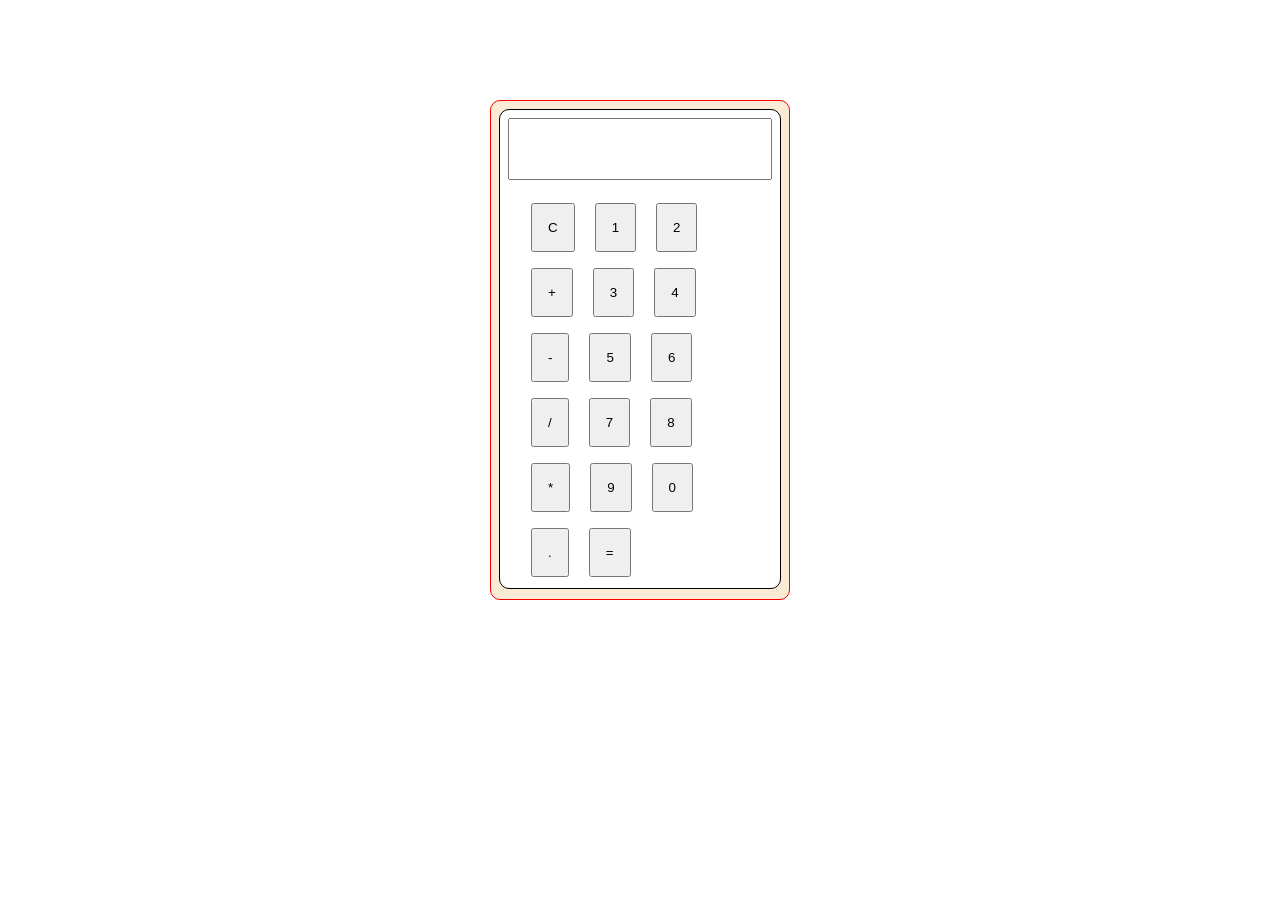
<file: calculator/index.html>
<!DOCTYPE html>
<html lang="en">
<head>
    <meta charset="UTF-8">
    <meta name="viewport" content="width=device-width, initial-scale=1.0">
    <title>Calcultor</title>
    <link rel="stylesheet" href="asset/style.css">
    
</head>
<body>
    <div class="container">
       <div class="calculator">
           <div class="display-container">
               <input type="text" name="display" id="display" class="display" readonly>
           </div>
           <div class="btn-container">
              <button type="button" class="btns" id="c" onclick = "clearDisplay()" >C</button>
              <button type="button" class="btns" id="one" onclick = "updateDisplay('1')">1</button>
              <button type="button" class="btns" id="two" onclick = "updateDisplay('2')">2</button>
              <button type="button" class="btns" id="plus" onclick = "updateDisplay('+')">+</button>
              <button type="button" class="btns" id="three" onclick = "updateDisplay('3')">3</button>
              <button type="button" class="btns" id="four" onclick = "updateDisplay('4')">4</button>
             <button type="button" class="btns" id="sub" onclick = "updateDisplay('-')">-</button>
            <button type="button" class="btns" id="five" onclick = "updateDisplay('5')">5</button>
            <button type="button" class="btns" id="six" onclick = "updateDisplay('6')">6</button>
            <button type="button" class="btns" id="div" onclick = "updateDisplay('/')">/</button>
            <button type="button" class="btns" id="seven" onclick = "updateDisplay('7')">7</button>
            <button type="button" class="btns" id="eight" onclick = "updateDisplay('8')">8</button>
            <button type="button" class="btns" id="multi" onclick = "updateDisplay('*')">*</button>
            <button type="button" class="btns" id="nine" onclick = "updateDisplay('9')" >9</button>
            <button type="button" class="btns" id="zero" onclick = "updateDisplay('0')">0</button>
            <button type="button" class="btns" id="point" onclick = "updateDisplay('.')">.</button>
            <button type="button" class="btns" id="equal" onclick = "calculate()">=</button>
           </div>
       </div>
    </div>
    <script>
        let calculatedisplay = '';
        function updateDisplay(value){
        calculatedisplay += value;
        document.querySelector('#display').value = calculatedisplay;
        }

       function clearDisplay(){
        calculatedisplay = "";
        document.querySelector('#display').value = calculatedisplay;
        }

        function calculate(){
           let result = eval(calculatedisplay).toString();
           calculatedisplay = result;
           document.querySelector('#display').value = calculatedisplay;
            
        }
        
        
        document.addEventListener('keydown',function(event){
           let key = event.key;
           if(key === '1'){
             updateDisplay('1');
           }else if(key === '2'){
            updateDisplay('2');
           }else if(key ==='3'){
            updateDisplay('3');
           }else if(key ==='4'){
            updateDisplay('4');
           }else if(key ==='5'){
            updateDisplay('5');
           }else if(key ==='6'){
            updateDisplay('6');
           }else if(key ==='7'){
            updateDisplay('7');
           }else if(key ==='8'){
            updateDisplay('8');
           }else if(key ==='9'){
            updateDisplay('9');
           }else if(key ==='0'){
            updateDisplay('0');
           }else if(key ==='.'){
            updateDisplay('.');
           }else if(key ==='+'){
            updateDisplay('+');
           }else if(key ==='-'){
            updateDisplay('-');
           }else if(key ==='*'){
            updateDisplay('*');
           }else if(key ==='/'){
            updateDisplay('/');
           }else if(key ==='Enter'){
            calculate();
           }else if(key ==='Backspace'){
            clearDisplay();
           }
        });
        
    </script>
</body>
</html>
</file>
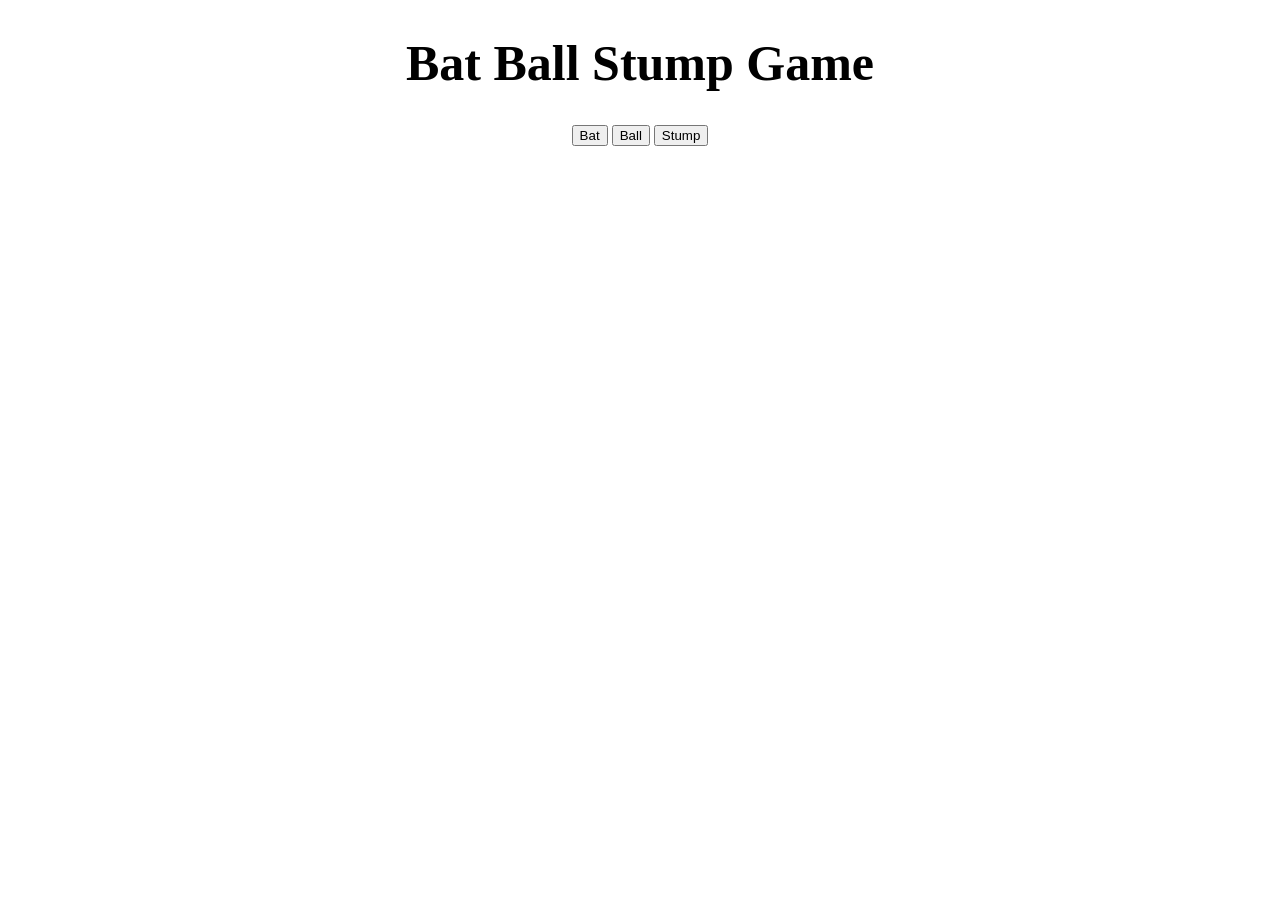
<file: cricket_button/index.html>
<!DOCTYPE html>
<html lang="en">
<head>
    <meta charset="UTF-8">
    <meta name="viewport" content="width=device-width, initial-scale=1.0">
    <title>Cricket Button Game</title>
</head>
<body>
    <h1 style="text-align: center;font-size: 50px;">Bat Ball Stump Game</h1>
    <div style="text-align: center;">
    <button type="button" onclick="
         //This is Generate Random number between 0 and 3
       let randomNum = Math.random()*3;
        let computerChoice;
       if(randomNum > 0 && randomNum<=1){
          computerChoice = 'Bat';
       }else if(randomNum > 1 && randomNum<=2){
          computerChoice = 'Ball';

       }else{
          computerChoice = 'Stamp';
       }
       var resultuser;
       if(computerChoice === 'Ball'){
         resultuser = 'User Has Won';
       }else if(computerChoice === 'Bat'){
           resultuser ='tie tie fish';
       }else{
        resultuser ='Computer Has Won';
       }

       alert(`You have Choose Bat - Computer have Choose ${computerChoice} and ${resultuser}`);  




        
        ">Bat</button>
    <button type="button"
    onclick="
         let randomNum = Math.random()*3;
        let computerChoice;
       if(randomNum > 0 && randomNum<=1){
          computerChoice = 'Bat';
       }else if(randomNum > 1 && randomNum<=2){
          computerChoice = 'Ball';

       }else{
          computerChoice = 'Stamp';
       }
       var resultuser;
       if(computerChoice === 'Ball'){
         resultuser = 'tie tie fish';
       }else if(computerChoice === 'Bat'){
           resultuser ='Computer Won';
       }else{
        resultuser ='user Won';
       }

       alert(`You have Choose Ball - Computer have Choose ${computerChoice} and ${resultuser}`);  

        "
    >Ball</button>
    <button type="button"
    onclick="
         let randomNum = Math.random()*3;
        let computerChoice;
       if(randomNum > 0 && randomNum<=1){
          computerChoice = 'Bat';
       }else if(randomNum > 1 && randomNum<=2){
          computerChoice = 'Ball';

       }else{
          computerChoice = 'Stamp';
       }
       var resultuser;
       if(computerChoice === 'Ball'){
         resultuser = 'Computer Won';
       }else if(computerChoice === 'Bat'){
           resultuser ='user Won ';
       }else{
        resultuser ='tie tie fish';
       }

       alert(`You have Choose Bat - Computer have Choose ${computerChoice} and ${resultuser}`);  "
    >Stump</button>
    </div>
</body>
</html>
</file>
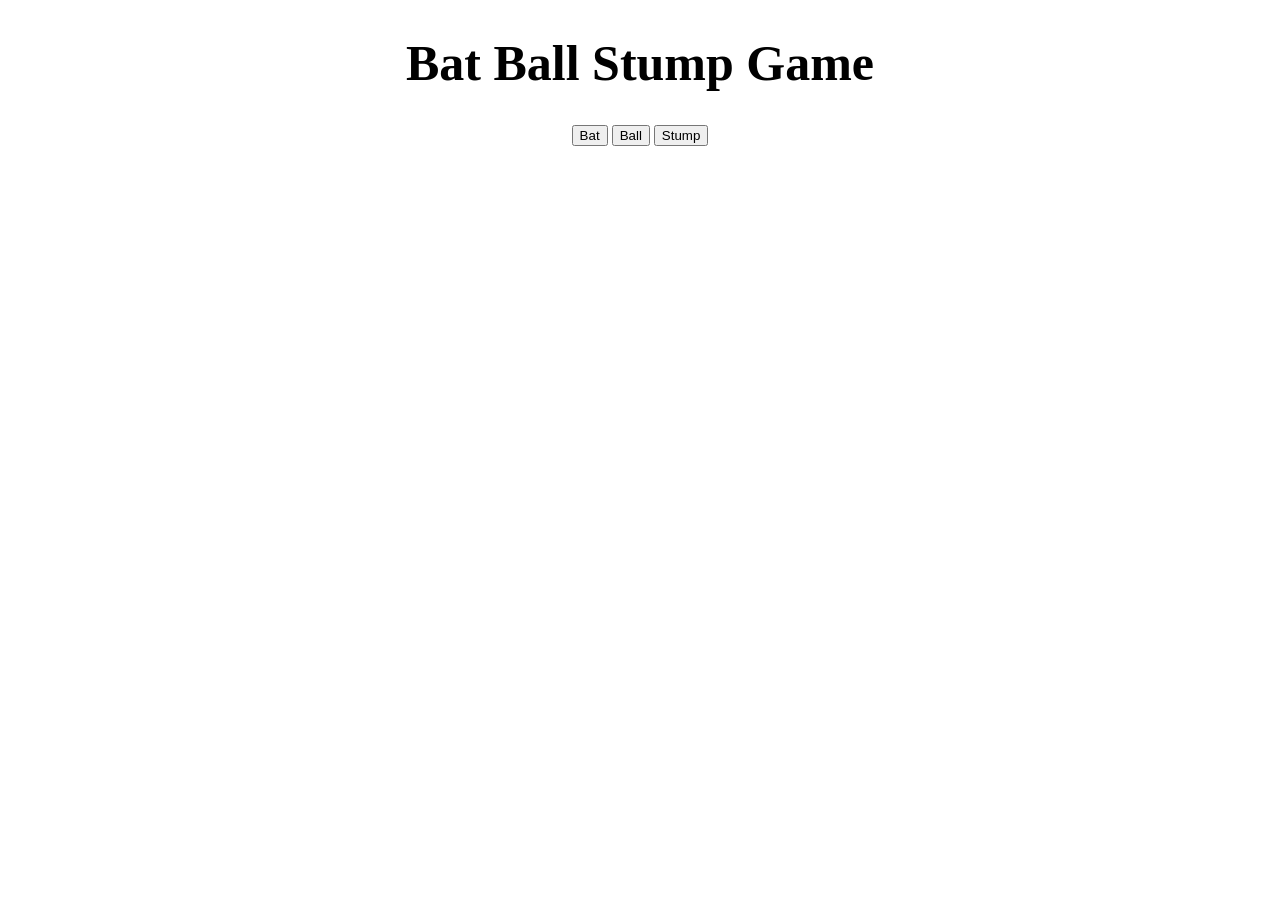
<file: cricket_button_in_function/index.html>
<!DOCTYPE html>
<html lang="en">
<head>
    <meta charset="UTF-8">
    <meta name="viewport" content="width=device-width, initial-scale=1.0">
    <title>Cricket Button Game</title>
</head>
<body>
    <h1 style="text-align: center;font-size: 50px;">Bat Ball Stump Game</h1>
    <div style="text-align: center;">
    <button type="button" onclick="playGame('Bat')">Bat</button>
    <button type="button" onclick="playGame('Ball')">Ball</button>
    <button type="button" onclick="playGame('Stump')">Stump</button>
    </div>



    <script>
      function computerChoice(){
         let randomNum = Math.random();
         console.log(randomNum);
       if(randomNum < 1/3){
           return 'Bat';
       }else if(randomNum < 2/3){
          return  'Ball';

       }else{
          return 'Stump';
       }
      }

      function winninguser(usermove,computerMove){
        let resultuser;
        
        if(usermove=='Bat'){
       if(computerMove === 'Ball'){
         return 'User Has Won';
         
       }else if(computerMove === 'Bat'){
           return 'tie tie fish';
       }else{
         return 'Computer Won';
       }

        }else if(usermove=='Ball'){
        if(computerMove === 'Ball'){
         return 'tie tie fish';
       }else if(computerMove === 'Bat'){
          return 'Computer Won';
       }else{
        return 'User Has Won';
       }
        }else{
        if(computerMove === 'Ball'){
         return 'Computer Won';
       }else if(computerMove === 'Bat'){
           return 'User Has Won ';
       }else{
        return 'tie tie fish';  
       }
        }
      }

      function showResult(usermove,computerMove,resultuser){
        alert(`You have Choose ${usermove} - Computer have Choose ${computerMove} and ${resultuser}`);
      }

      function playGame(usermove){
         let computerMove = computerChoice();
       let resultuser = winninguser(usermove,computerMove); 
       showResult(usermove,computerMove,resultuser)
      }
    </script>
</body>
</html>
</file>
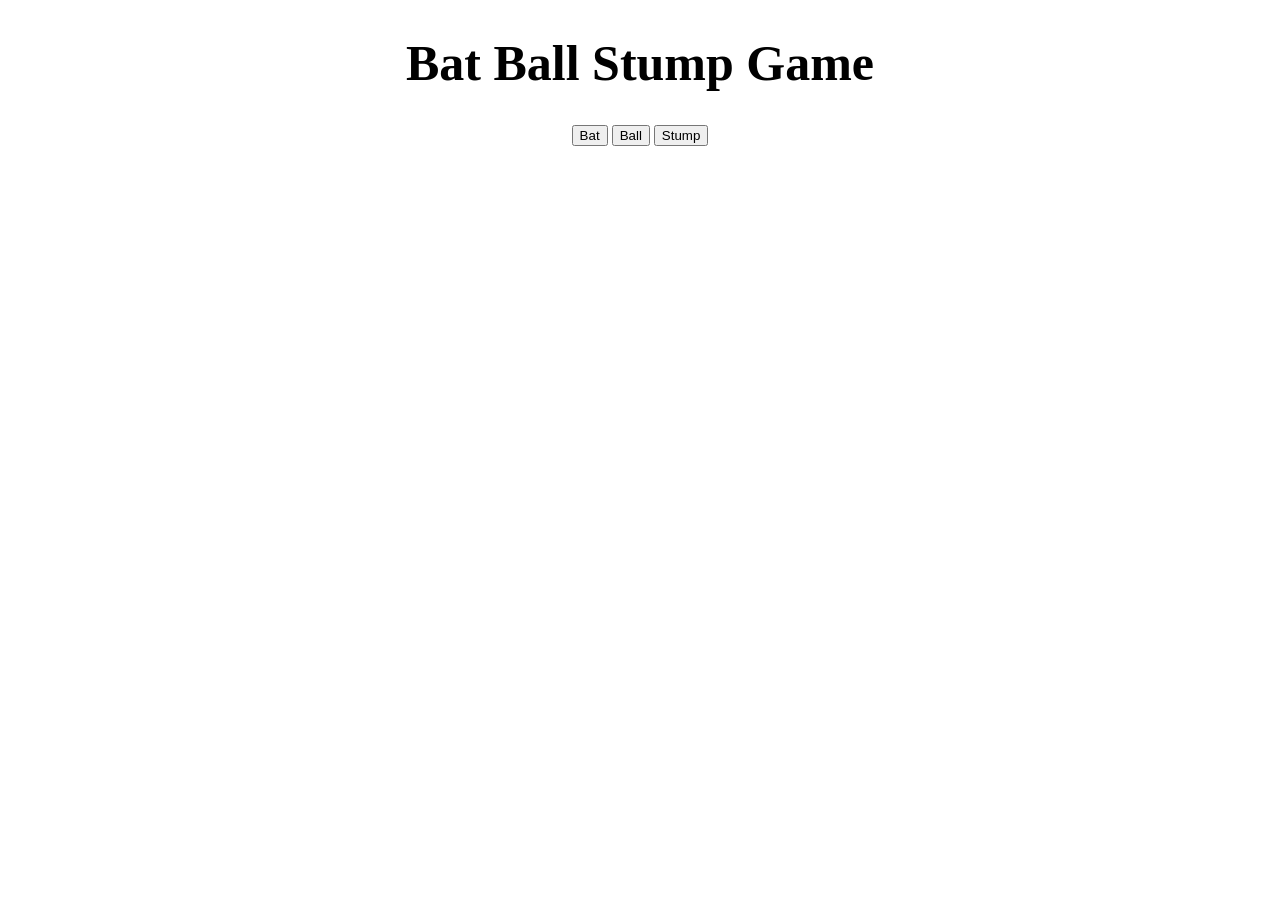
<file: cricket_button_in_object/index.html>
<!DOCTYPE html>
<html lang="en">
<head>
    <meta charset="UTF-8">
    <meta name="viewport" content="width=device-width, initial-scale=1.0">
    <title>Cricket Button Game</title>
</head>
<body>
    <h1 style="text-align: center;font-size: 50px;">Bat Ball Stump Game</h1>
    <div style="text-align: center;">
    <button type="button" onclick="playGame('Bat')">Bat</button>
    <button type="button" onclick="playGame('Ball')">Ball</button>
    <button type="button" onclick="playGame('Stump')">Stump</button>
    </div>



    <script>
      let score = {
          lost : 0,
          tie : 0,
          win : 0,
          displayscore:function (){
          return `win:${this.win}  lost :${this.lost}  tie :${this.tie}`
          }
      }
      function computerChoice(){
         let randomNum = Math.random();
         console.log(randomNum);
       if(randomNum < 1/3){
           return 'Bat';
       }else if(randomNum < 2/3){
          return  'Ball';

       }else{
          return 'Stump';
       }
      }

      function winninguser(usermove,computerMove){
        let resultuser;
        
        if(usermove=='Bat'){
       if(computerMove === 'Ball'){
        score.win++
         return 'User Has Won';
         
       }else if(computerMove === 'Bat'){
        score.tie++
           return 'tie tie fish';
       }else{
        score.lost++
         return 'Computer Won';
       }

        }else if(usermove=='Ball'){
        if(computerMove === 'Ball'){
          score.tie++
         return 'tie tie fish';
       }else if(computerMove === 'Bat'){
        score.lost++
          return 'Computer Won';
       }else{
        score.win++
        return 'User Has Won';
       }
        }else{
        if(computerMove === 'Ball'){
          score.lost++
         return 'Computer Won';
       }else if(computerMove === 'Bat'){
        score.win++
           return 'User Has Won ';
       }else{
        score.tie++
        return 'tie tie fish';  
       }
        }
      }

      function showResult(usermove,computerMove,resultuser){
        alert(`You have Choose ${usermove} - Computer have Choose ${computerMove} and ${resultuser}
        ${score.displayscore()}
        `);
      }

      function playGame(usermove){
         let computerMove = computerChoice();
       let resultuser = winninguser(usermove,computerMove); 
       showResult(usermove,computerMove,resultuser)
      }
    </script>
</body>
</html>
</file>
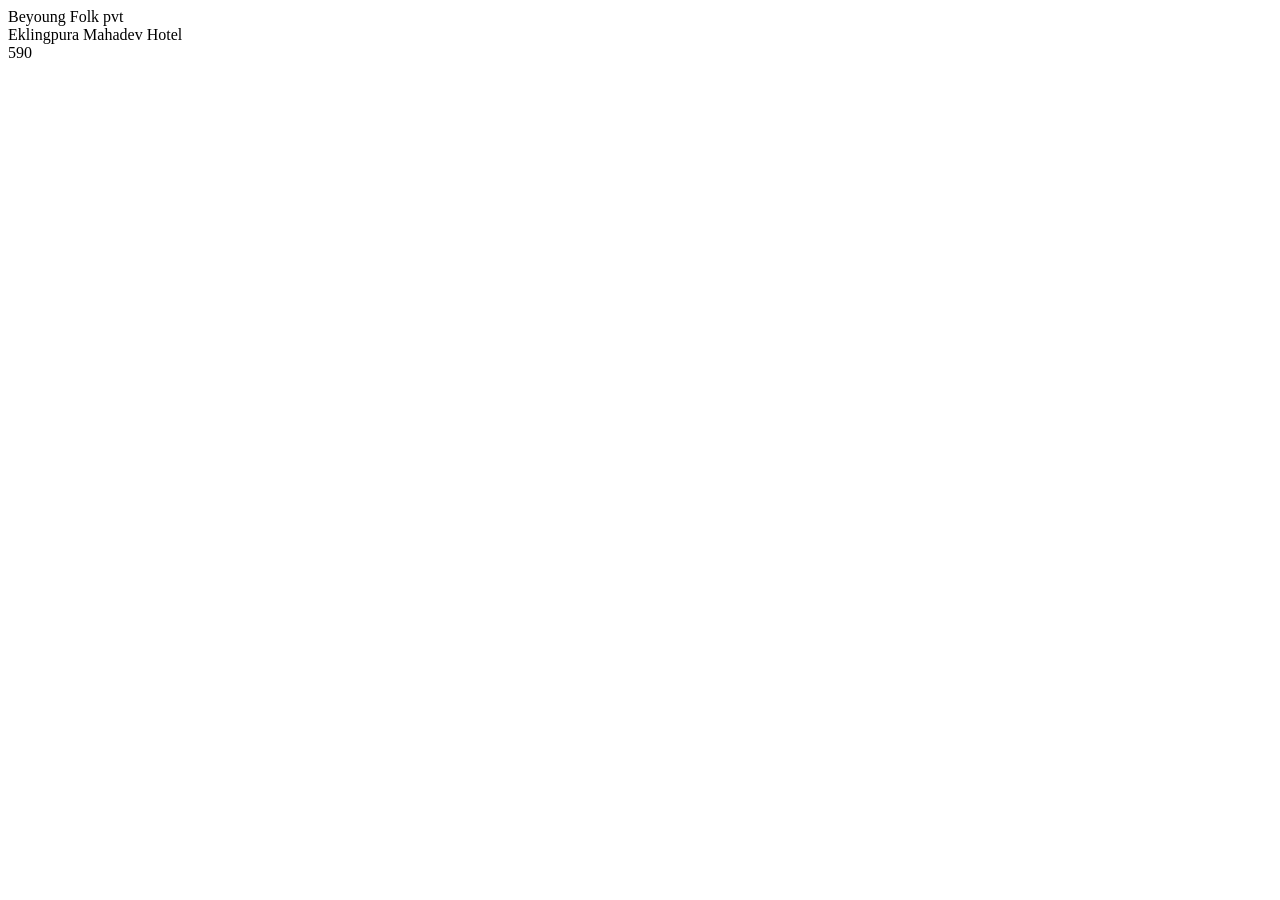
<file: object/assignment1.html>
<!DOCTYPE html>
<html lang="en">
<head>
    <meta charset="UTF-8">
    <meta name="viewport" content="width=device-width, initial-scale=1.0">
    <title>Object Aasigment</title>
</head>
<body>
    <script>
        let objects = {
            "Companyname" : "Beyoung",
            "Address" : "Eklingpura",
            "Destination" : "Ecommerce Pvt Ltd",
            "Total-Employess" : "500",
        }
        // document.write(objects);
        // document.write(objects.Companyname);
        // document.write(objects.Address);
        // document.write(objects.Destination);
        // document.write(objects['Total-Employess']);
        document.write(objects.Companyname="Beyoung Folk pvt <br>")
         document.write(objects.Address="Eklingpura Mahadev Hotel <br>")
           document.write(objects['Total-Employess']="590")
    </script>
</body>
</html>
</file>
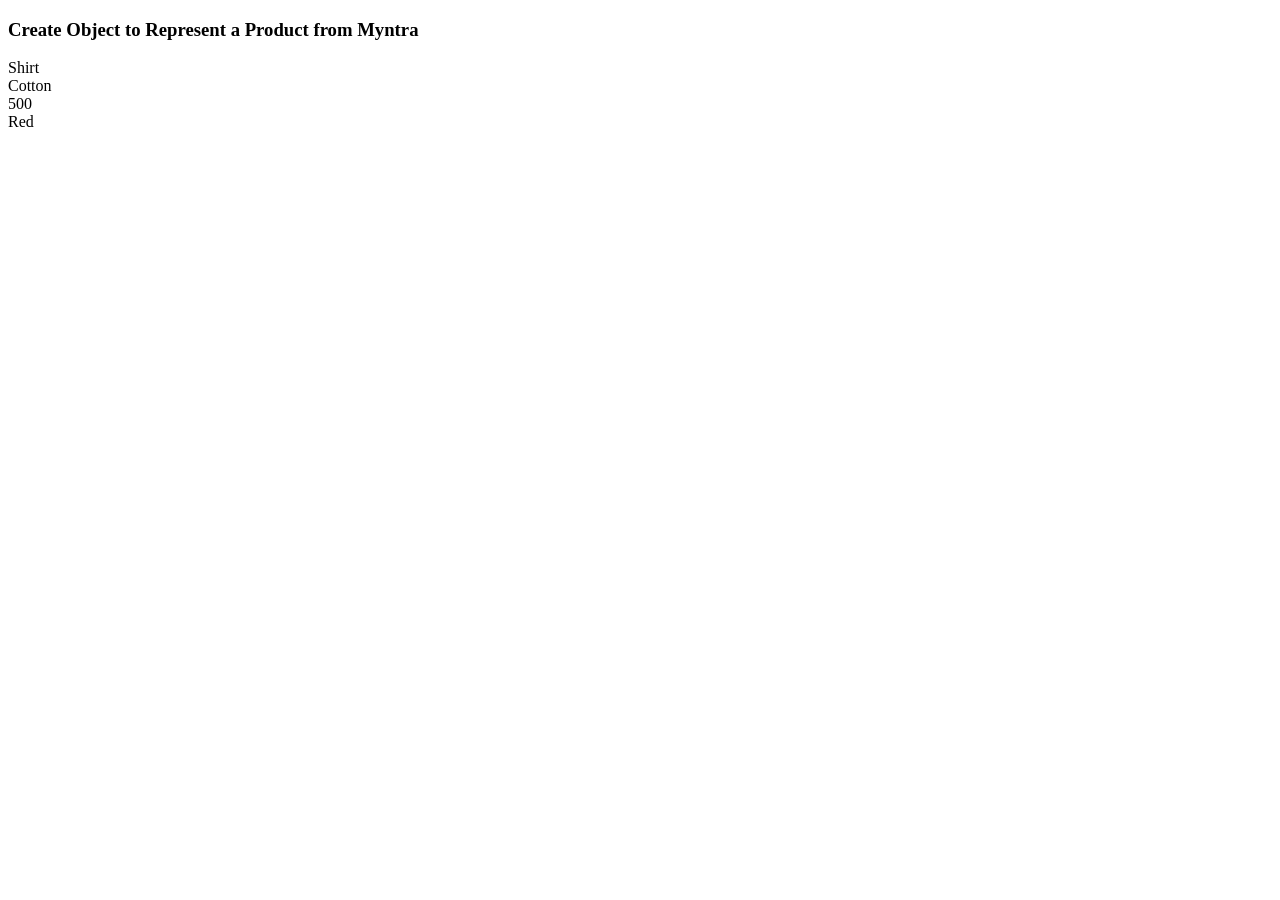
<file: object/assignment_q1.html>
<!DOCTYPE html>
<html lang="en">
<head>
    <meta charset="UTF-8">
    <meta name="viewport" content="width=device-width, initial-scale=1.0">
    <title>Object Mintra Product Object</title>
</head>
<body>
    <h3>Create Object to Represent a Product from Myntra</h3>
    <script>
       let product = {
         'product_name' : 'Shirt',
         'discription' : 'Cotton',
         'price' : '500',
         'color' : 'Red'
        }

        document.write(product.product_name+"<br>");
        document.write(product.discription+"<br>");
        document.write(product.price+"<br>");
        document.write(product.color+"<br>");
       
    </script>
</body>
</html>
</file>
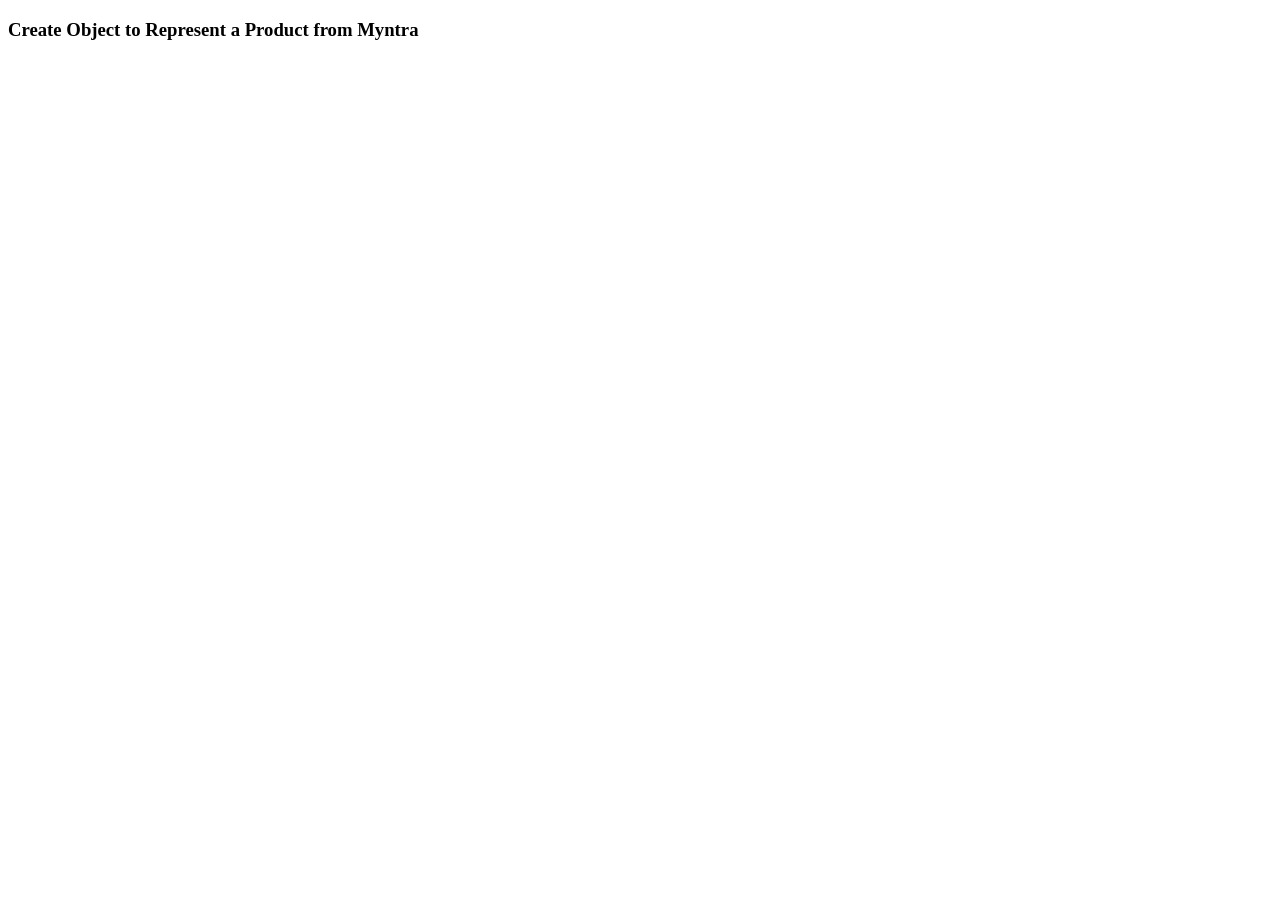
<file: object/assignment_q2.html>
<!DOCTYPE html>
<html lang="en">
<head>
    <meta charset="UTF-8">
    <meta name="viewport" content="width=device-width, initial-scale=1.0">
    <title>Object Mintra Product Object</title>
</head>
<body>
    <h3>Create Object to Represent a Product from Myntra</h3>
    <script>
       let a = {
         'product_name' : 'Shirt',
         'discription' : 'Cotton',
         'price' : '500',
         'color' : 'Red'
        }

      let b = a;
    </script>
</body>
</html>
</file>
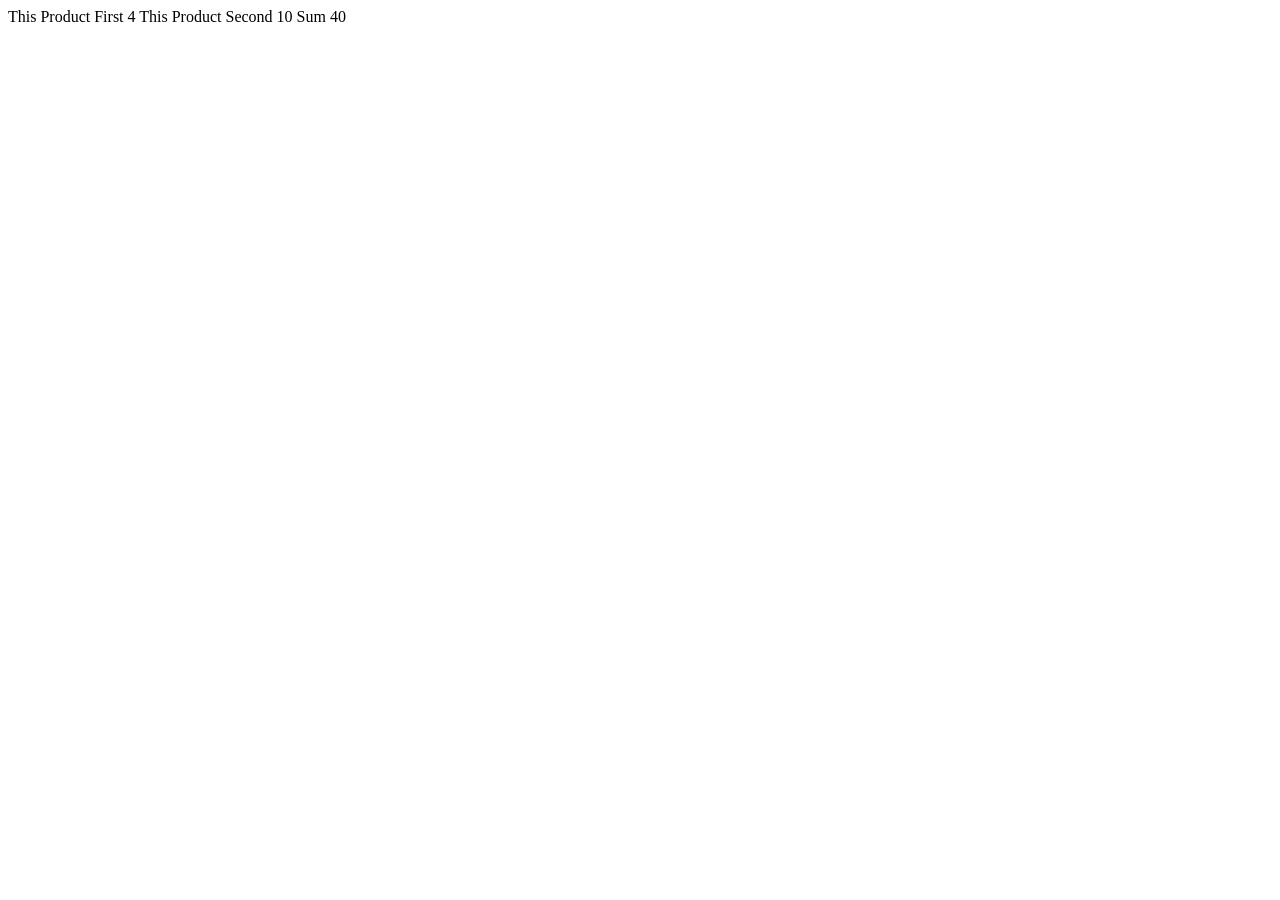
<file: javascript_beginner_toadvanced/function/normalfunction.html>
<!DOCTYPE html>
<html lang="en">
<head>
    <meta charset="UTF-8">
    <meta name="viewport" content="width=device-width, initial-scale=1.0">
    <title>Document</title>
</head>
<body>
    
    <script>
        function getSum(a,b){
    var sum = a * b;
    alert("This Product First " + a + " This Product Second " + b + " Sum " + sum + "<br>");
    confirm("This Product First " + a + " This Product Second " + b + " Sum " + sum + "<br>");
    prompt("This Product First " + a + " This Product Second " + b + " Sum " + sum + "<br>");
    document.write("This Product First " + a + " This Product Second " + b + " Sum " + sum + "<br>")
    console.log("This Product First " + a + " This Product Second " + b + " Sum " + sum + "<br>")

}

let a = 4;
let b = 10;

getSum(a,b);

    </script>
</body>
</html>
</file>
<file: calculator/asset/style.css>
*{
    margin: 0;
    padding: 0;
    box-sizing: border-box;
}

.container{
    border: 1px solid red;
    width: 300px;
    margin: 100px auto;
    padding: 8px;
    height: 500px;
    border-radius: 10px;
    background-color: antiquewhite;
}

.calculator{
    border: 1px solid black;
    padding: 8px;
    height: 480px;
    border-radius: 10px;
     background-color: white;

}

.display-container{
    width: 100%;
}

.display-container #display{
  width: 100%;
  font-size: 50px;
}
.btn-container{
    margin: 15px;
}

.btn-container .btns{
    padding: 15px;
    margin: 8px;
}
</file>
